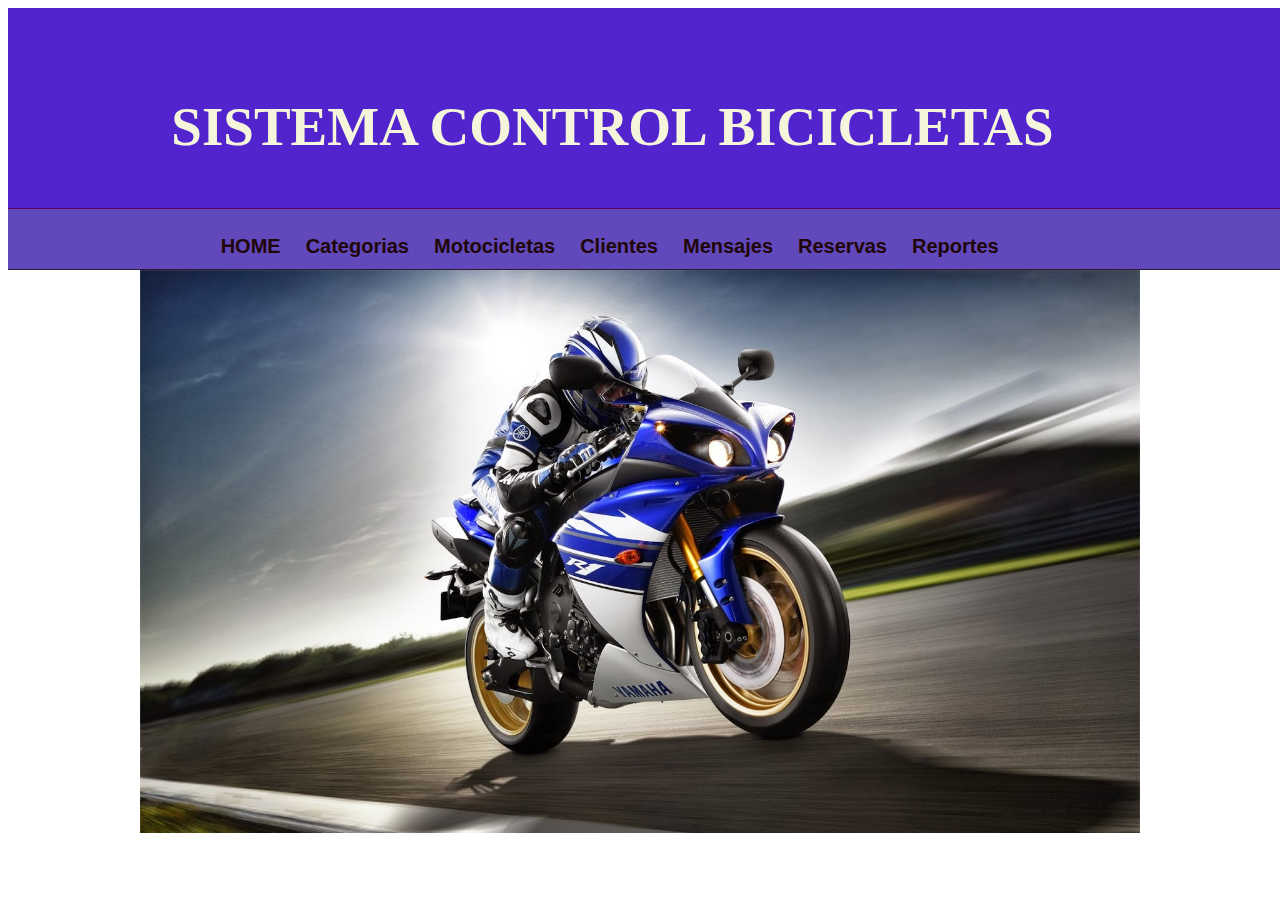
<file: src/main/resources/static/index.html>
<!DOCTYPE html>
<html lang="es">
    <head>
        <title>Front Final</title>
        <meta charset="utf-8">
        <meta name="description" content="Este es un documento HTML5">
        <meta name="keywords" content="HTML, CSS, JavaScript">
        <link rel="stylesheet" href="estilo.css">
       
        <script type="text/javascript" src="js/misFunciones.js"></script>
        <style>
            img {
            width: 100%;
         }
        </style>
    </head>
    <body>
        <header id="cabecera">
            <div>
                <h1>SISTEMA CONTROL BICICLETAS</h1>
            </div>
        </header>
        <nav id ="menuprincipal">
            <div>
                <ul>
                    <li><a href="index.html">HOME</a></li>
                    <li><a href="categorias.html">Categorias</a></li>
                    <li><a href="motocicletas.html">Motocicletas</a></li>
                    <li><a href="clientes.html">Clientes</a></li>
                    <li><a href="mensajes.html">Mensajes</a></li>
                    <li><a href="reservas.html">Reservas</a></li>
                    <li><a href="reportes.html">Reportes</a></li>
                </ul>
            </div>
        </nav>

        <body> 
            <center>
            <img src= "moto.jpg";
            alt="Imagemoto";
            style="width: 1000px;height: auto;"
            
            >
            </center>
        </body>
        
        <div>
            <table>
                <tbody id="miresultado"></tbody>
            </table>
        </div>
        
        
    </body>
    

</html>
</file>
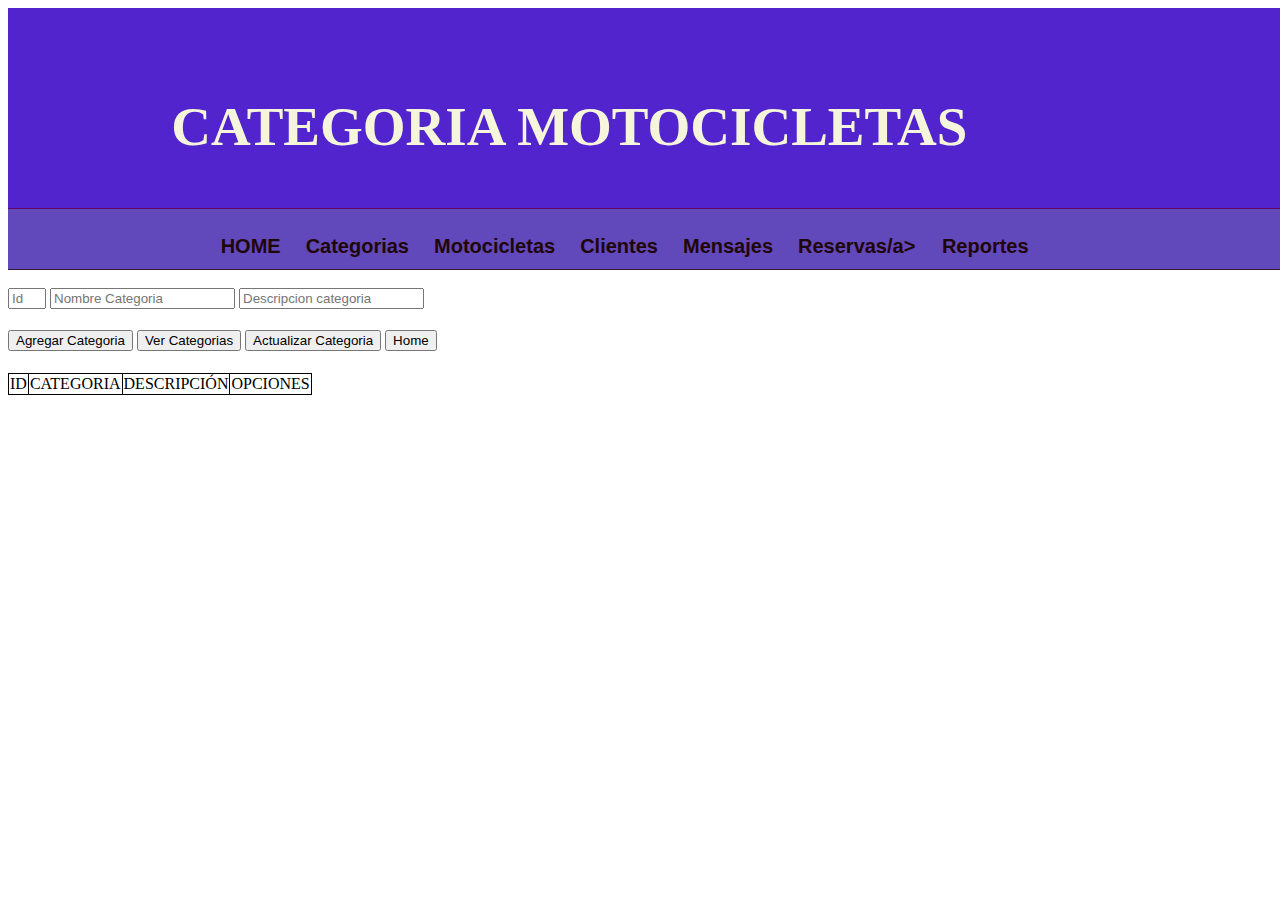
<file: src/main/resources/static/categorias.html>
<!DOCTYPE html>
<html lang="es">
<head>
<title>Front Final</title>
<meta charset="utf-8">
<meta name="description" content="Este es un documento HTML5">
<meta name="keywords" content="HTML, CSS, JavaScript">
<script src="https://ajax.googleapis.com/ajax/libs/jquery/3.6.0/jquery.min.js"></script>
<link rel="stylesheet" href="estilo.css">
<script type="text/javascript" src="js/misFunciones.js"></script>  
</head>

<body>
    <header id="cabecera">
    <div>
    <h1>CATEGORIA MOTOCICLETAS </h1>
    </div>
    </header>
    <nav id="menuprincipal">
    <div>
    <ul>
        <li><a href="index.html">HOME</a></li>
        <li><a href="categorias.html">Categorias</a></li>
        <li><a href="motocicletas.html">Motocicletas</a></li>
        <li><a href="clientes.html">Clientes</a></li>
        <li><a href="mensajes.html">Mensajes</a></li>
        <li><a href="reservas.html">Reservas/a></li>
        <li><a href="reportes.html">Reportes</a></li>
    </ul>
    </div>
    </nav>
    <br>
    <input type="number" id="Id" placeholder="Id" readonly style="width : 30px">
    <input type="text" id="NameCategory" placeholder="Nombre Categoria">
	<input type="text" id="DescriptionCategory" placeholder="Descripcion categoria">
    <h1></h1>

	<button onclick="Agregarcategoria()">Agregar Categoria</button>

	<button onclick="VerCategorias()">Ver Categorias</button>
	
	<button onclick="ActualizarCategorias()">Actualizar Categoria</button>

	<button onclick="location.href='index.html'">Home</button>
    <h1></h1>

	<div>

		<table>
			<td>ID</td>
				<td>CATEGORIA</td>			
				<td>DESCRIPCIÓN</td>
				<td>OPCIONES</td>
                <style>
                    table, th, td {
                        border: 1px solid black;
                        border-collapse: collapse;
                    }
                    </style>
			<tbody id="miResultadocategoria">

    

          

</body>
</html>
</file>
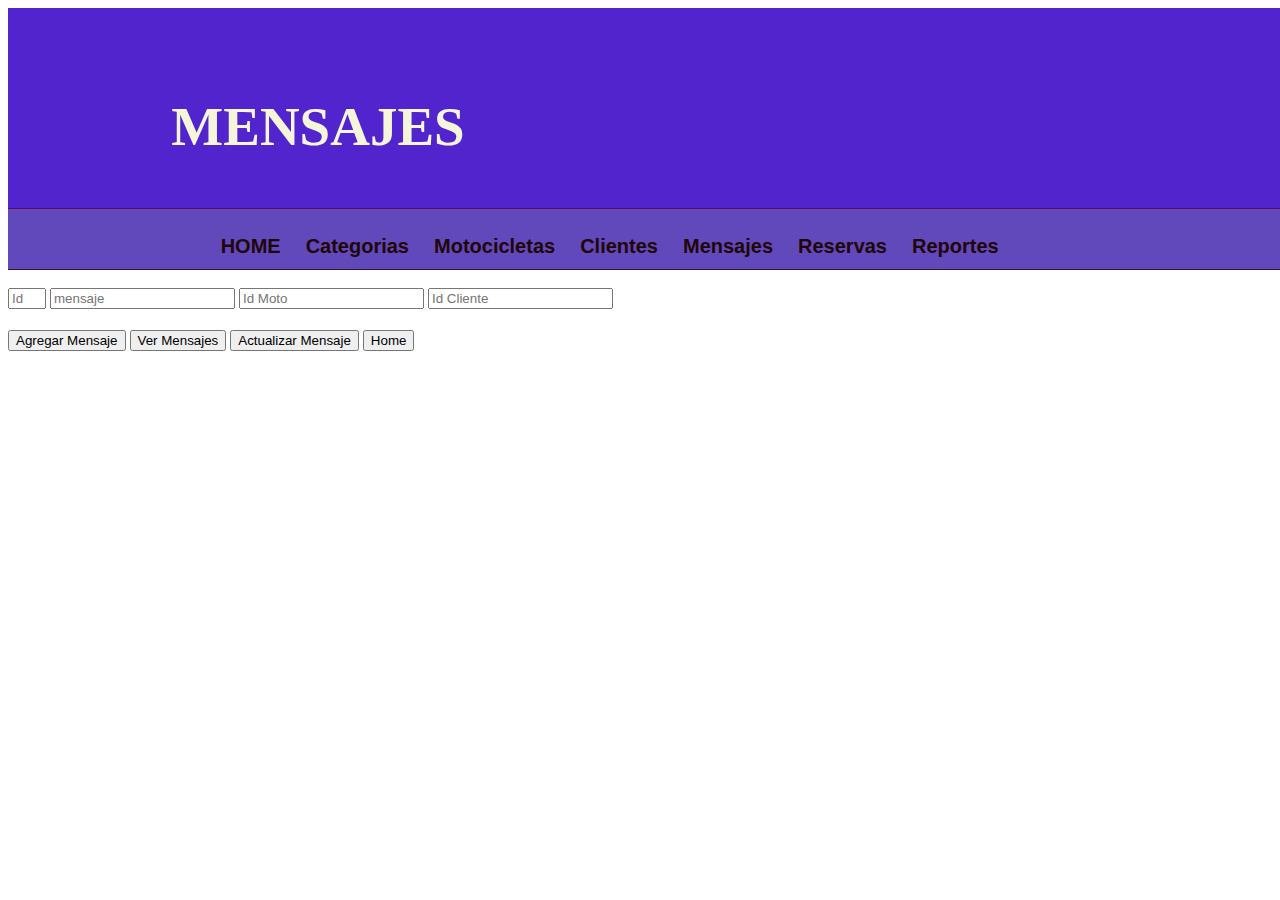
<file: src/main/resources/static/mensajes.html>
<!DOCTYPE html>
<html lang="es">
<head>
<title>Front Final</title>
<meta charset="utf-8">
<meta name="description" content="Este es un documento HTML5">
<meta name="keywords" content="HTML, CSS, JavaScript">
<script src="https://ajax.googleapis.com/ajax/libs/jquery/3.6.0/jquery.min.js"></script>
<link rel="stylesheet" href="estilo.css">
<script type="text/javascript" src="js/misFunciones.js"></script>  
</head>

<body>
    <header id="cabecera">
    <div>
    <h1>MENSAJES </h1>
    </div>
    </header>
    <nav id="menuprincipal">
    <div>
    <ul>
        <li><a href="index.html">HOME</a></li>
        <li><a href="categorias.html">Categorias</a></li>
        <li><a href="motocicletas.html">Motocicletas</a></li>
        <li><a href="clientes.html">Clientes</a></li>
        <li><a href="mensajes.html">Mensajes</a></li>
        <li><a href="reservas.html">Reservas</a></li>
        <li><a href="reportes.html">Reportes</a></li>
    </ul>
    </div>
    </nav> 

    <br>
    <input type="number" id="Id" placeholder="Id" readonly style="width : 30px">
    <input type="text" id="messagetext" placeholder="mensaje">
    <input type="number" id="IdMoto" placeholder="Id Moto">
	<input type="number" id="IdCliente" placeholder="Id Cliente">
    </br>
    <h1></h1>

	<button onclick="registromensajes()">Agregar Mensaje</button>

	<button onclick="obtenermensajes()">Ver Mensajes</button>
	
	<button onclick="actualizarmensajes()">Actualizar Mensaje</button>

	<button onclick="location.href='index.html'">Home</button>
    <h1></h1>

    <div>

		<table>
			<tbody id="miResultadomensajes">

    <style>
		table, th, td {
			border: 2px solid black;
			border-collapse: collapse;
		}
		</style>        
    
    
</body>
</html>
</file>
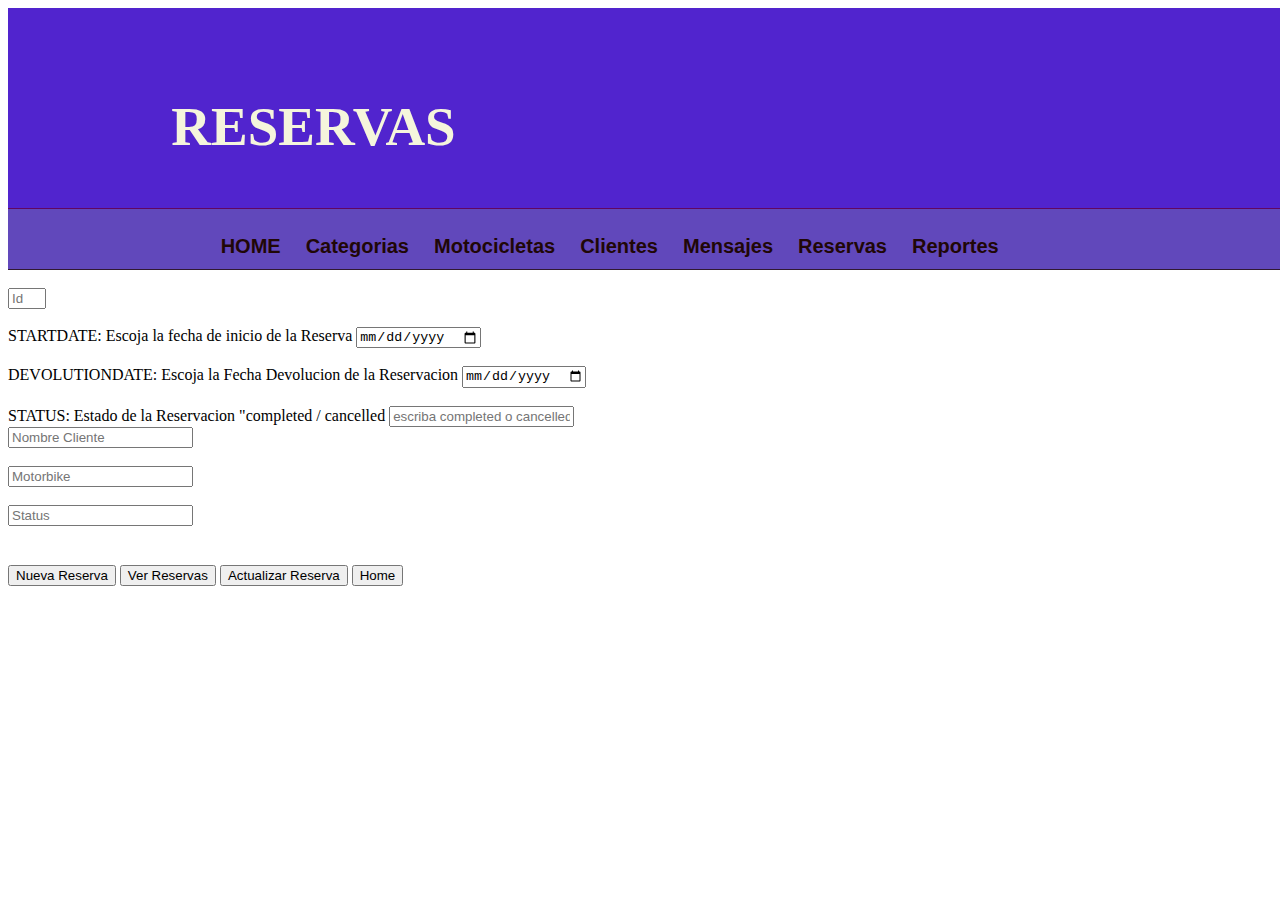
<file: src/main/resources/static/reservas.html>
<!DOCTYPE html>
<html lang="es">
<head>
<title>Front Final</title>
<meta charset="utf-8">
<meta name="description" content="Este es un documento HTML5">
<meta name="keywords" content="HTML, CSS, JavaScript">
<script src="https://ajax.googleapis.com/ajax/libs/jquery/3.6.0/jquery.min.js"></script>
<link rel="stylesheet" href="estilo.css">
<script type="text/javascript" src="js/misFunciones.js"></script>  
</head>

<body>
    <header id="cabecera">
    <div>
    <h1>RESERVAS </h1>
    </div>
    </header>
    <nav id="menuprincipal">
    <div>
    <ul>
    <li><a href="index.html">HOME</a></li>
    <li><a href="categorias.html">Categorias</a></li>
    <li><a href="motocicletas.html">Motocicletas</a></li>
    <li><a href="clientes.html">Clientes</a></li>
    <li><a href="mensajes.html">Mensajes</a></li>
    <li><a href="reservas.html">Reservas</a></li>
    <li><a href="reportes.html">Reportes</a></li>
    
    </ul>
    </div>
    </nav>
    <br>
    <input type="number" id="idReservation" placeholder="Id" readonly style="width : 30px">
    <br>
    <br>
    <label>STARTDATE: Escoja la fecha de inicio de la Reserva</label>
    <input type="date" id="startdate" >
    <br>
    <br>
    <label>DEVOLUTIONDATE: Escoja la Fecha Devolucion de la Reservacion</label>
	<input type="date" id="enddate" >
    <br>
    <br>
    <label>STATUS: Estado de la Reservacion "completed / cancelled</label>
    <input class="controlReservation" type="text" id="status" placeholder="escriba completed o cancelled para el estado de la Reservacion ">
    <br>
    <input type="text" id="idCliente" placeholder="Nombre Cliente">
    <br>
    <br>
    <input type="text" id="idMotorbike" placeholder="Motorbike">
    <br>
    <br>
    <input type="text" id="status" placeholder="Status">
    </br>
    <h1></h1>
    </br>
	<button onclick="NuevaReserva()">Nueva Reserva</button>

	<button onclick="VerRervas()">Ver Reservas</button>
	
	<button onclick="actualizarReservation()">Actualizar Reserva</button>

	<button onclick="location.href='index.html'">Home</button>
    <h1></h1>

	<div>

		<table>
			<tbody id="miResultadoreserva">

                <style>
                    table, th, td {
                        border: 1px solid black;
                        border-collapse: collapse;
                    }
                    </style>


</body>
</html>
</file>
<file: src/main/resources/static/estilo.css>
#cabecera{
    width: 95%;
    height: 200px;
    padding: 0% 3%;
    background-color: rgb(81, 36, 206);
}
#cabecera> div{
    width: 950px;
    margin: 0px auto;
    padding-top: 50px;
}
#cabecera h1{
    font: bold 55px Times New Roman, serif;
    color: beige;
}
#menuprincipal{
    width: 96%;
    height: 60px;
    padding: 0% 3%;
    background-color: rgb(97, 72, 187);
    border-top: 1px solid #610761;
    border-bottom: 1px solid #301931;
}
#menuprincipal> div {
    width: 960px;
    margin: 0px auto;
}
#menuprincipal li{
    display: inline-block;
    height: 35px;
    padding: 10px 8px 0px 8px;
    margin-right: 5px;
    
}
#menuprincipal li:hover{
    background-color: aquamarine;
   
}
#menuprincipal a {
    font: bold 20px Helvetica, sans -serif;
    color: rgb(32, 7, 7);
    text-decoration: none;
}
main {
    width: 95%;
    padding: 2%;
    background-image: url("moto.jpj");
}
</file>
